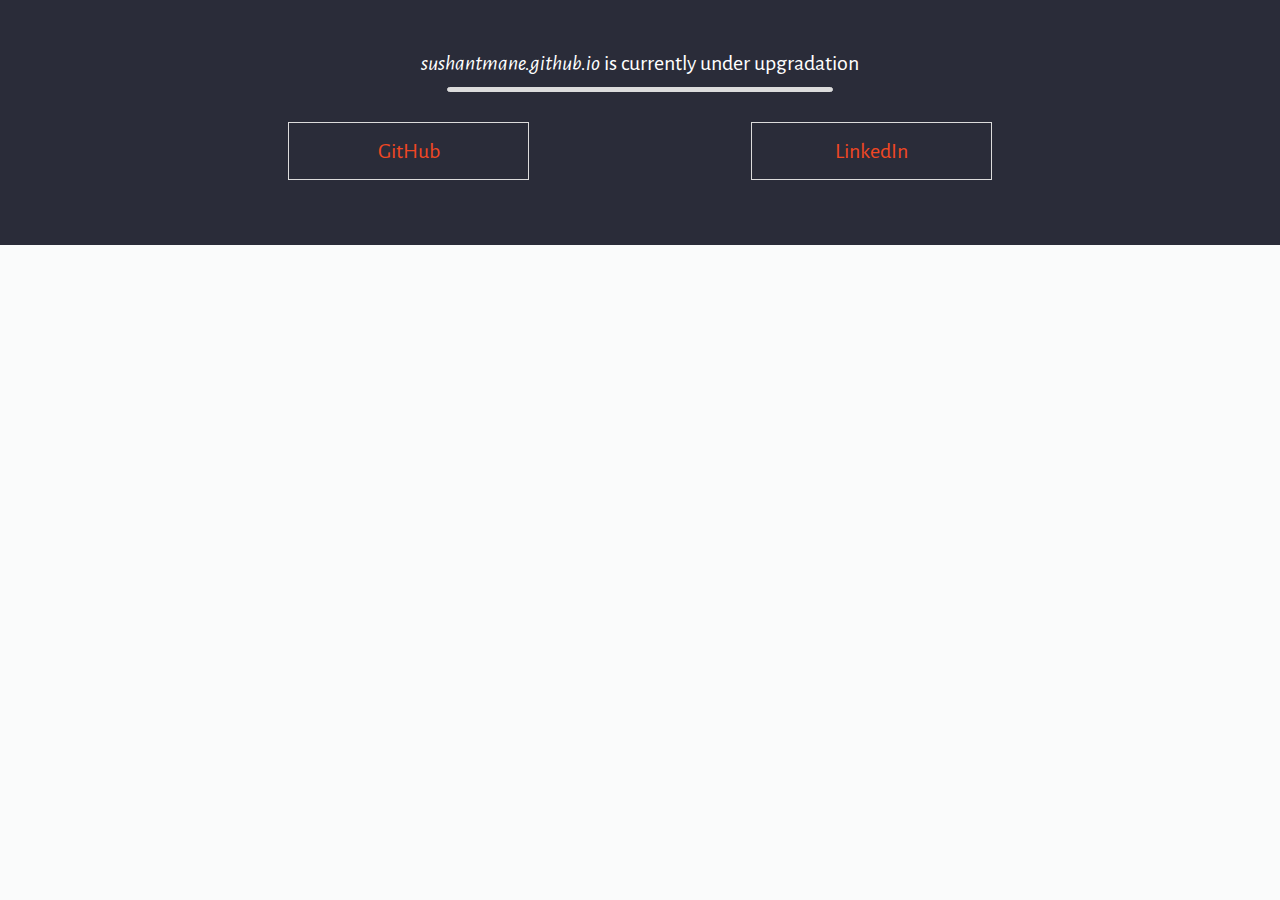
<file: index.html>
<html>
  <head>
    <title>
    Sushant Mane
    </title>
    <meta name="keywords" content="Sushant Mane, WCE, Walchand, WLUG, Linux, Machine Learning, Software Engineer, Big Data, Distributed Computing, Storage, Deduplication, Cloud Storage">
    <meta name="author" content="Sushant Mane">
    <link rel = "stylesheet" href = "css/style.css" media = "all" type = "text/css" />
    <link rel = "stylesheet" href = "css/section.css" media = "all" type = "text/css" />
    <link href='http://fonts.googleapis.com/css?family=Alegreya+Sans' rel='stylesheet' type='text/css'>
  </head>
  <body>
    <footer>
      <div id = "copyRight">
        <em> sushantmane.github.io</em> is currently under upgradation
        <hr />
      </div>
      <div>
        <div class = "social-group">
          <div class = "social-plugs" id = "gh">
            <a href = "https://github.com/sushantmane">GitHub</a>
          </div>
          <div class = "social-plugs" id = "li">
            <a href = "https://www.linkedin.com/in/sushantmane">LinkedIn</a>
          </div>
        </div>
      </div>
    </footer>
  </body>
</html>
</file>
<file: css/style.css>
@font-face {
  font-family: 'Alegreya Sans';
  font-style: normal;
  font-weight: bold;
  src: local('Alegreya Sans'), local('AlegreyaSans-Regular'), url('../fonts/AlegreyaSans-Regular.ttf');
}

@font-face {
  font-family: 'profontiix-webfont';
  font-style: normal;
  font-weight: bold;
  src: local('profontiix-webfont.woff'), url('../fonts/profontiix-webfont.woff') format('woff');
}

body, header, footer {
  margin:0px 0px;
  display:block;
  font-family: 'Alegreya Sans', sans-serif;
  font-size:22px;
  background:#FAFBFB;
}

#head {
  margin:0px 0px 0px 0px;
  padding-top:20px;
  height:140px;
  width:100%;
  /*
  background-color:#2C3031;
  background-color:#37BEC4;
  background-color:#00acc6;
  */
  background-color:#2A2C39;

  box-shadow: 0px 0px 00px #00acc6;
  color:#FFF;
  font-size:30px;
  transition:1s ease-in all;
}

#head section {
  margin:0px auto;
  height:auto;
  width:auto;
}

#head section #myname {
  margin:0px;
  padding:50px 0px 0px 130px;
  border:0px solid #FFF;
  font-size:50px;
  height:auto;
  width:auto;
  color:#FFF;
}

#head section #myname #name-span {
  height:auto;
  padding:5px 15px;
  text-align:center;
  border:10px double #FFF;
  font-weight:normal;
  border-radius:0px;
  transition:1s ease all;
}

#head section #myname #name-span:hover {
  height:auto;
  text-align:center;
  border:10px double #df4244;
  font-weight:normal;
  border-radius:px;
}

#head section #myname #name-span a{
  text-decoration:none;
  color:#FFF;
}

#head section #caption{
  margin:30px auto;
  height:auto;
  width:px;
  text-align:center;
  font-size:30px;
}

#head section #caption span{
  margin:0px auto;
  padding:15px 70px;
  height:auto;
  width:px;
  border:px solid #FFF;
  border-radius:5px;
  background-color:#C66;
  color:#FFF;
  font-size:35px;
}

#head nav {
  margin:0px auto;
  padding:0px;
  width:auto;
  color:#FFF;
  font-size:19px;
  float:right;
  border:0px solid red;
}

#head nav #nav-list {
  margin:0px auto;
  padding:0px;
  list-style:none;
}

#head nav #nav-list .nav-list-item {
  margin:0px auto;
  float:left;
}

#head nav #nav-list .nav-list-item .nav-list-anchor {
  margin:0px 6px 0px 0px;
  display:block;
  height:auto;
  padding:5px 4px 5px 4px;
  text-align:center;
  width:95px;
  border:3px solid #FFF;
  border-radius:10px;
  text-decoration:none;
  font-size:19px;
  font-weight:normal;
  color:#FFF;
  -webkit-transition:1s ease all;
  transition:1s ease all;
}

#head nav #nav-list .nav-list-item .nav-list-anchor:hover {
  width:110px;
  border:3px solid #df4244;
  border:3px solid #fff;

}

footer {
  height:200px;
  width:100%;
  padding:30px 0px 15px 0px;
  background:#2A2C39;
  color:#EF4723;
  text-align:center;
  font-size:22px;
}

footer #copyRight {
  color:#fff;
  margin:20px auto;
  text-align:center;
}

footer hr {
  height:3px;
  width:30%;
  background:#dcdcdc;
  border:1px solid #dcdcdc;
  border-radius:20px;
}

.social-group {
  margin:30px auto 30px auto;
  width:55%;
  border:0px solid #ddd;
}

.social-plugs {
  margin:0px auto;
  padding:15px 0px 15px 0px;
  width:34%;
  height:auto;
  border:1px solid #dcdcdc;
  text-align:center;
  display:block;
}

.social-plugs a {
  text-decoration:none;
  color:#EF4723;
}

footer div #gh {
  float:left;
}
footer div #li {
  float:right;
}
footer div #qr {
  float:left;
}

footer div #tw {
  float:right;
}

.clr {
  clear:both;
}


#selfie {
  margin:0px auto;
  height:auto;
  width:256px;
  border:0px solid #FFF;
  border-radius:200px;
  color:#FFF;
  font-size:30px;
}

#selfie img {
  margin:0px auto 0px;
  height:240px;
  width:220px;
  border:3px solid #FFF;
  border-radius:0px 130px 00px 130px;
  color:#FFF;
  font-size:30px;
  opacity:0.85;
  transition:1s ease all;
}

#selfie img:hover {
  opacity:1;
}

.circle-img {
  margin:0px auto;
  height:auto;
  width:256px;
  border:0px solid #FFF;
  border-radius:200px;
  opacity:0.7;
  transition:1s ease all;
}

.circle-img:hover {
  margin:0px auto;
  height:auto;
  width:256px;
  border:0px solid #FFF;
  border-radius:200px;
  opacity:1;
}

.section-div  {
  height:500px;
  margin:0px auto;
}

.section-div .title {
  margin:0px auto 0px auto;
  padding:50px;
  height:50px;
  width:auto;
  text-align:center;
  font-size:35px;
  display:block;
}

#section-1 {
  margin:0px auto 0px auto;
  /*background:#f9f4ed;
  */
  height:auto;
  transition:1s ease all;
}

#section-1:hover {
  transition:1s ease all;
}

#section-1 span {
  margin:0px auto 0px auto;
  padding:10px 0px 10px 0px;
  height:auto;
  color:#000;
  font-size:40px;
}

#section-1 .title hr {
  margin:10px auto 0px auto;
  height:12px;
  width:30%;
  color:#FFF;
  font-size:40px;
  display:block;
  background-color:#5F5F5F;
  border:1px solid #5F5F5F;
  border-radius:10px;
}

#section-1 .info {
  margin:0px auto 0px auto;
  padding:15px 0px 15px 0px;
  height:auto;
  color:#000;
  font-size:22px;
  line-height:200%;
  overflow:hidden;
  vertical-align:baseline;
  width:65%;
}

#section-3 {
  margin:0px auto 0px auto;
  background:#f9f4ed;
  height:auto;
  transition:1s ease all;
  color:#333;
}

#section-3:hover {
  margin:0px auto 0px auto;
  background:#f9f4ed;
  height:auto;
  color:#333;
}

#section-3 span {
  margin:0px auto 0px auto;
  padding:10px 0px 10px 0px;
  height:auto;
  font-size:40px;
  color:#000;
}

#section-3 .title hr {
  margin:10px auto 0px auto;
  height:12px;
  width:30%;
  display:block;
  background-color:#c66;
  border:1px solid #c66;
  border-radius:10px;
}

#section-3 .info {
  margin:0px auto 0px auto;
  padding:15px 0px 15px 0px;
  height:auto;
  font-size:22px;
  line-height:200%;
  overflow:hidden;
  vertical-align:baseline;
  width:65%;
}
.GreenAnchor {
  color:#0a5;
}


.center-elements  {
   text-align:center;
}





@media screen and (max-width: 580px) {
  body, header, footer {
    margin:0px 0px;
    display:block;
    font-family: 'Alegreya Sans', sans-serif;
    font-size:20px;
    background:#FAFBFB;
  }

  #head {
    margin:0px auto;
    padding:20px 0px;
    height:200px;
    width:100%;
    background:#72C59B;
    box-shadow: 0px 0px 00px #00acc6;
    color:#FFF;
    text-align:center;
    transition:1s ease-in all;
  }

  #head section {
    margin:0px auto;
    height:auto;
    width:auto;
    text-align:center;
  }

  #head section #myname {
    margin:160px auto;
    padding:0px 0px 0px 0px;
    border:0px solid #FFF;
    font-size:28px;
    font-weight:bold;
    height:auto;
    width:auto;
    color:#FFF;
   }

  #head section #myname #name-span {
    height:auto;
    padding:8px 15px;
    text-align:center;
    border:10px double #FFF;
    border-radius:0px;
    transition:1s ease-in all;
  }

  #head section #myname #name-span:hover {
    height:auto;
    text-align:center;
    border:10px double #636363;
  }

  #head section #myname #name-span a{
    text-decoration:none;
    color:#FFF;
  }

  #head nav {
    margin:0px auto;
    padding:0px;
    width:100%;
    color:#FFF;
    font-size:15px;
    border:0px solid red;
    text-align:center;
  }

  #head nav #nav-list {
    margin:0px auto;
    list-style:none;
    text-align:center;
  }

  #head nav #nav-list .nav-list-item {
    margin:0px auto;

    text-align:center;
  }

  #head nav #nav-list .nav-list-item .nav-list-anchor {
    margin:0px 15px 10px 15px;
    display:block;
    height:auto;
    padding:5px 2px 5px 2px;
    text-align:center;
    width:85px;
    border:3px solid #FFF;
    border-radius:10px;
    text-decoration:none;
    font-size:19px;
    color:#FFF;
    -webkit-transition:1s ease all;
    transition:1s ease all;
    text-align:center;
  }

  #head nav #nav-list .nav-list-item .nav-list-anchor:hover {
    width:100px;
    border:3px solid #df4244;
    border:3px solid #fff;
  }

  #selfie {
    margin:0px auto;
    height:auto;
    width:156px;
    border:0px solid #FFF;
    border-radius:200px;
    color:#FFF;
    font-size:30px;
  }

  #selfie img {
    margin:0px auto 0px auto;
    height:200px;
    width:170px;
    border:3px solid #FFF;
    border-radius:0px 100px 00px 100px;
    opacity:0.85;
    transition:1s ease all;
  }

  #selfie img:hover {
    opacity:1;
  }

  .circle-img {
    margin:0px auto;
    height:auto;
    width:156px;
    border:0px solid #FFF;
    border-radius:200px;
    opacity:0.7;
    transition:1s ease all;
  }

  .circle-img:hover {
    margin:0px auto;
    height:auto;
    width:156px;
    border:0px solid #FFF;
    border-radius:200px;
    opacity:1;
  }

  .section-div  {
    height:500px;
    margin:0px auto;
  }

  .section-div .title {
    margin:0px auto 0px auto;
    padding:50px;
    height:50px;
    width:auto;
    text-align:center;
    font-size:35px;
    display:block;
  }

  #section-1 {
    margin:0px auto 0px auto;
    /*background:#f9f4ed;
    */
    height:auto;
    transition:1s ease all;
  }

  #section-1:hover {
    transition:1s ease all;
  }

  #section-1 span {
    margin:0px auto 0px auto;
    padding:10px 0px 10px 0px;
    height:auto;
    color:#000;
    font-size:30px;
  }

  #section-1 .title hr {
    margin:10px auto 0px auto;
    height:12px;
    width:100%;
    color:#FFF;
    background-color:#5F5F5F;
    border:1px solid #5F5F5F;
    border-radius:10px;
  }


  #section-1 .info {
    margin:0px auto 0px auto;
    padding:15px 0px 15px 0px;
    height:auto;
    color:#000;
    line-height:170%;
    overflow:hidden;
    vertical-align:baseline;
    width:65%;
  }

  #section-3 {
    margin:0px auto 0px auto;
    background:#f9f4ed;
    height:auto;
    transition:1s ease all;
    color:#333;
  }

  #section-3:hover {
    margin:0px auto 0px auto;
    background:#f9f4ed;
    height:auto;
    color:#333;
  }

  #section-3 span {
    margin:0px auto 0px auto;
    padding:10px 0px 10px 0px;
    height:auto;
    font-size:30px;
    color:#000;
  }

  #section-3 .title hr {
    margin:10px auto 0px auto;
    height:12px;
    width:100%;
    display:block;
    background-color:#c66;
    border:1px solid #c66;
    border-radius:10px;
  }

  #section-3 .info {
    margin:-52px auto 0px auto;
    padding:0px 0px 15px 0px;
    height:auto;
    line-height:170%;
    overflow:hidden;
    vertical-align:baseline;
    width:65%;
  }

  .GreenAnchor {
    color:#0a5;
  }

  .center-elements  {
     text-align:center;
  }

  footer {
    height:200px;
    width:100%;
    padding:20px 0px 15px 0px;
    background:#2A2C39;
    color:#EF4723;
    text-align:center;
  }

  footer #copyRight {
    color:#fff;
    margin:20px auto;
    text-align:center;
  }

  footer hr {
    height:3px;
    width:50%;
    background:#dcdcdc;
    border:1px solid #dcdcdc;
    border-radius:20px;
  }

  .social-group {
    margin:30px auto 30px auto;
    width:70%;
    border:0px solid #ddd;
  }

  .social-plugs {
    margin:0px auto;
    padding:10px 0px 10px 0px;
    width:44%;
    height:auto;
    border:1px solid #dcdcdc;
    text-align:center;
    display:block;
  }
  .social-plugs a {
    text-decoration:none;
    color:#EF4723;
  }

  footer div #gh {
    float:left;
  }
  footer div #li {
    float:right;
  }
  .clr {
    clear:both;
  }

}
</file>
<file: css/section.css>
#blog-posts {
  margin:0px auto;
  padding:0px 0px;
  height:auto;
  width:100%;
  margin:0px auto;
  font-size:22px;
  color: #2F3F4E;
  line-height:1.56em;
}

#blog-posts ul li {
  width:65%;
  margin:20px auto;
  list-style:none;
  display:block;
}

#blog-posts ul li a {
  text-decoration:none;
  color: #EF4723;
  font-size: 30px;
  /*
  color: #EF4723;
  color:#df4244; Red
  color:#4EB980; Green
  */
}

#blog-posts ul li a:hover {
  text-decoration:none;
  color:#df4244;

  /*
  color:#df4244; Red
  color:#4EB980; Green
  */
}

#blog-posts ul hr {
  width:75%;
  height:10px;
  border:1px solid #dcdcdc;
  border-radius:20px;
  background:#dcdcdc;
  opacity: 0.8;
}

.meta {
  margin:0px auto;
  padding:0px auto;
  color:#666;
}

#blog-posts .read-more {
  height:auto;
  width:130px;
  margin:0px 0px;
  padding:12px 12px;
  border:1px solid #dcdcdc;
  text-align:center;
  color:#666;
  font-size: 22px;
}

#blog-posts .read-more a {
  color:#666;
  font-size: 22px;
}


#blog-post {
  margin:0px auto;
  height:auto;
  width:100%;
  text-align:center;
  line-height:1.56em;
}

#blog-post article {
  height:auto;
  width:65%;
  margin:0px auto;
  color: #323E48;
}

#blog-post article h1 {
  font-size:35px;
  color:#b5190e;
  margin-bottom:5px;
  padding:0px 0px;
}

#blog-post article hr {
  background:#cdcdcd;
  height:1px;
  border:1px solid #cdcdcd;
  border-radius:30px 30px;
}

#blog-post article section {
  text-align:left;
}

#blog-post article p {
  font-size:23px;
}


code  {
  color: #D14;
  background: #F5F5F5;
  font-size: 18px;
  border-radius: 5px;
  border: 0.5px solid #dcdcdc;
  padding: 0px 5px;
}


.codebase  {
  color:          #D14;
  background:     #F5F5F5;
  font-size:      18px;
  border-radius:  5px;
  border:         0.5px solid #dcdcdc;
  padding:        2px 20px;
  display:        block;
  margin:         20px;
  font-family:    'Monaco';
}

.ruby-comments  {
  font-style: italic;
  color: #127570;
  font-size: 18px;
}


.highlight  {
  margin: 25px 0px;
  color: #0A5;
  background: #F5F5F5;
  border-radius: 5px;
  border: 0.5px solid #dcdcdc;
  padding: 5px 5px;
  text-align: center;
}
</file>
